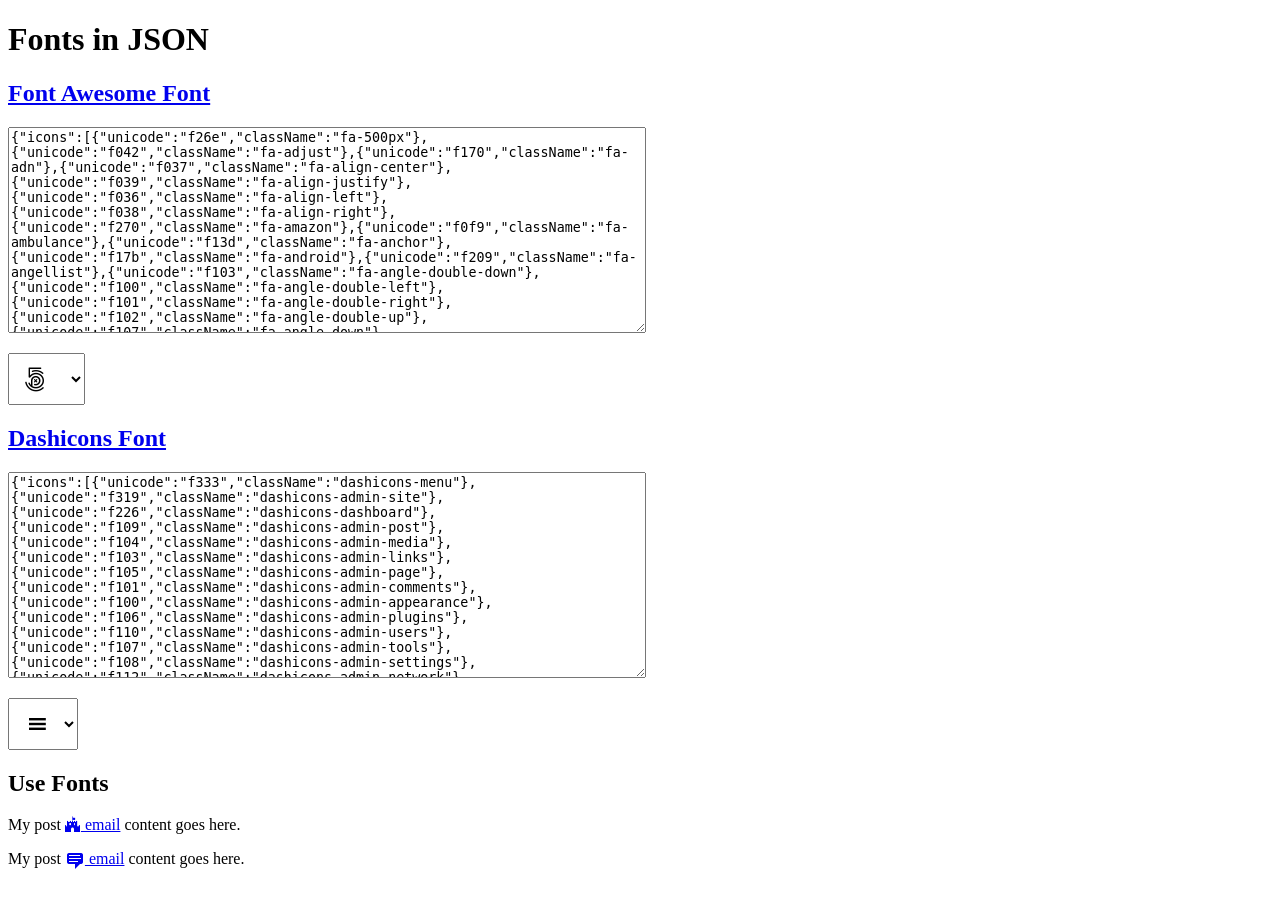
<file: test/icons-json/fetch/index.html>
<!DOCTYPE html>
<html>
<head>
    <meta charset="UTF-8">
    <title>Fonts in JSON</title>
    <link rel="stylesheet" href="https://maxcdn.bootstrapcdn.com/font-awesome/4.5.0/css/font-awesome.min.css">
    <link rel='stylesheet' id='dashicons-css'  href='../dashicons.css' type='text/css' media='all'>
    <script type='text/javascript' src='https://code.jquery.com/jquery-1.11.3.min.js'></script>
<style>
    textarea { width:50%; height:200px; }
    .result { display: none; }
    .select-fa-icon {font-family:'FontAwesome'; font-size:1.5em; padding:0.5em; }
    .select-dash-icon { font-family:'dashicons'; font-size:1.5em; padding:0.5em; }
</style>
<script>
jQuery(function ($) {

    /**
     * Class JsonMaker
     * @param string containerName
     * @param array  titleNames
     */
    var JsonMaker = function (containerName, titleNames) {
        var obj = {};
        obj[containerName] = [];

        /**
         * Add a record
         */
        this.addItem = function () {
            var item = {};

            for (var index in arguments) {
                var title = titleNames[index];
                item[title] = arguments[index];
            }

            obj[containerName].push(item);
        }

        /**
         * Get JSON string
         * @returns string
         */
        this.toString = function () {
            return JSON.stringify(obj);
        }
    };

    /**
     * Factory
     * @returns #JsonMaker
     */
    var jsonMakerForIcons = function () {
        return new JsonMaker('icons', ['unicode', 'className']);
    }

    /**
     * Fetch JSON of Font Awesome from documentation page
     * @link https://fortawesome.github.io/Font-Awesome/icons/
     */
    $('.ajax-result-fa').load('fontawesome.html', null, function (data) {
        var $select = $('.select-fa-icon');
        var json = jsonMakerForIcons();

        $(this).find('i.fa').each(function () {
            // unicode
            var unincode = $(this).text();

            // className
            var $parent = $(this).parent();
            $parent.children().remove();
            var className = $parent.text();

            $('<option value="'+ className +'">&#x'+ unincode +'</option>').appendTo($select);

            json.addItem($.trim(unincode), $.trim(className));
        });

        $('.output-fa').html(json.toString());
    });

    /**
     * Fetch JSON of Dashicons from documentation page
     * @link https://developer.wordpress.org/resource/dashicons/
     */
    $('.ajax-result-dash').load('dashicons.html', null, function (data) {
        var $select = $('.select-dash-icon');
        var json = jsonMakerForIcons();

        $(this).find('div.dashicons').each(function () {
            // unicode
            var unincode = $(this).attr('alt');

            // class
            $(this).removeClass('dashicons');
            var className = $(this).attr('class');

            $('<option value="'+ className +'">&#x'+ unincode +'</option>').appendTo($select);

            json.addItem($.trim(unincode), $.trim(className));
        });

        $('.output-dash').html(json.toString());
    });

});
</script>
</head>
<body>
    <h1>Fonts in JSON</h1>

    <h2><a href="https://fortawesome.github.io/Font-Awesome/icons/" target="_blank">Font Awesome Font</a></h2>
    <div class="result ajax-result-fa"></div>
    <p>
        <textarea class="output-fa"></textarea>
    </p>
    <p>
        <select class="select-fa-icon"></select>
    </p>

    <h2><a href="https://developer.wordpress.org/resource/dashicons/" target="_blank">Dashicons Font</a></h2>
    <div class="result ajax-result-dash"></div>
    <p>
        <textarea class="output-dash"></textarea>
    </p>
    <p>
        <select class="select-dash-icon"></select>
    </p>

    <h2>Use Fonts</h2>
    <p>My post <a href="mailto:test@test.nl" class=""><i class="fa fa-fort-awesome"></i> email</a> content goes here.</p>
    <p>My post <a href="mailto:test@test.nl" class=""><i class="dashicons-before dashicons-testimonial"></i> email</a> content goes here.</p>
</body>
</html>
</file>
<file: test/icons-json/dashicons.css>
@font-face {
	font-family: "dashicons";
	src: url(../fonts/dashicons.eot);
}

@font-face {
	font-family: "dashicons";
    src: url([data-uri]) format('woff'),
		url(../fonts/dashicons.ttf) format("truetype"),
		url(../fonts/dashicons.svg#dashicons) format("svg");
	font-weight: normal;
	font-style: normal;
}

.dashicons,
.dashicons-before:before {
	display: inline-block;
	width: 20px;
	height: 20px;
	font-size: 20px;
	line-height: 1;
	font-family: "dashicons";
	text-decoration: inherit;
	font-weight: normal;
	font-style: normal;
	vertical-align: top;
	text-align: center;
	-webkit-transition: color .1s ease-in 0;
	transition: color .1s ease-in 0;
	-webkit-font-smoothing: antialiased;
	-moz-osx-font-smoothing: grayscale;
}

/* Admin Menu Icons */

.dashicons-menu:before {
	content: "\f333";
}

.dashicons-admin-site:before {
	content: "\f319";
}

.dashicons-dashboard:before {
	content: "\f226";
}

.dashicons-admin-media:before {
	content: "\f104";
}

.dashicons-admin-page:before {
	content: "\f105";
}

.dashicons-admin-comments:before {
	content: "\f101";
}

.dashicons-admin-appearance:before {
	content: "\f100";
}

.dashicons-admin-plugins:before {
	content: "\f106";
}

.dashicons-admin-users:before {
	content: "\f110";
}

.dashicons-admin-tools:before {
	content: "\f107";
}

.dashicons-admin-settings:before {
	content: "\f108";
}

.dashicons-admin-network:before {
	content: "\f112";
}

.dashicons-admin-generic:before {
	content: "\f111";
}

.dashicons-admin-home:before {
	content: "\f102";
}

.dashicons-admin-collapse:before {
	content: "\f148";
}

.dashicons-filter:before {
	content: "\f536";
}

.dashicons-admin-customizer:before {
	content: "\f540";
}

.dashicons-admin-multisite:before {
	content: "\f541";
}


/* Both Admin Menu and Post Formats */

.dashicons-admin-links:before,
.dashicons-format-links:before {
	content: "\f103";
}

.dashicons-admin-post:before,
.dashicons-format-standard:before {
	content: "\f109";
}


/* Post Format Icons */

.dashicons-format-image:before {
	content: "\f128";
}

.dashicons-format-gallery:before {
	content: "\f161";
}

.dashicons-format-audio:before {
	content: "\f127";
}

.dashicons-format-video:before {
	content: "\f126";
}

.dashicons-format-chat:before {
	content: "\f125";
}

.dashicons-format-status:before {
	content: "\f130";
}

.dashicons-format-aside:before {
	content: "\f123";
}

.dashicons-format-quote:before {
	content: "\f122";
}


/* Welcome Screen Icons */

.dashicons-welcome-write-blog:before,
.dashicons-welcome-edit-page:before {
	content: "\f119";
}

.dashicons-welcome-add-page:before {
	content: "\f133";
}

.dashicons-welcome-view-site:before {
	content: "\f115";
}

.dashicons-welcome-widgets-menus:before {
	content: "\f116";
}

.dashicons-welcome-comments:before {
	content: "\f117";
}

.dashicons-welcome-learn-more:before {
	content: "\f118";
}


/* Image Editing Icons */

.dashicons-image-crop:before {
	content: "\f165";
}

.dashicons-image-rotate:before {
	content: "\f531";
}


.dashicons-image-rotate-left:before {
	content: "\f166";
}

.dashicons-image-rotate-right:before {
	content: "\f167";
}

.dashicons-image-flip-vertical:before {
	content: "\f168";
}

.dashicons-image-flip-horizontal:before {
	content: "\f169";
}

.dashicons-image-filter:before {
	content: "\f533";
}


/* Both Image Editing and TinyMCE */

.dashicons-undo:before {
	content: "\f171";
}

.dashicons-redo:before {
	content: "\f172";
}

/* TinyMCE Icons */

.dashicons-editor-bold:before {
	content: "\f200";
}

.dashicons-editor-italic:before {
	content: "\f201";
}

.dashicons-editor-ul:before {
	content: "\f203";
}

.dashicons-editor-ol:before {
	content: "\f204";
}

.dashicons-editor-quote:before {
	content: "\f205";
}

.dashicons-editor-alignleft:before {
	content: "\f206";
}

.dashicons-editor-aligncenter:before {
	content: "\f207";
}

.dashicons-editor-alignright:before {
	content: "\f208";
}

.dashicons-editor-insertmore:before {
	content: "\f209";
}

.dashicons-editor-spellcheck:before {
	content: "\f210";
}

.dashicons-editor-distractionfree:before,
.dashicons-editor-expand:before {
	content: "\f211";
}

.dashicons-editor-contract:before {
	content: "\f506";
}

.dashicons-editor-kitchensink:before {
	content: "\f212";
}

.dashicons-editor-underline:before {
	content: "\f213";
}

.dashicons-editor-justify:before {
	content: "\f214";
}

.dashicons-editor-textcolor:before {
	content: "\f215";
}

.dashicons-editor-paste-word:before {
	content: "\f216";
}

.dashicons-editor-paste-text:before {
	content: "\f217";
}

.dashicons-editor-removeformatting:before {
	content: "\f218";
}

.dashicons-editor-video:before {
	content: "\f219";
}

.dashicons-editor-customchar:before {
	content: "\f220";
}

.dashicons-editor-outdent:before {
	content: "\f221";
}

.dashicons-editor-indent:before {
	content: "\f222";
}

.dashicons-editor-help:before {
	content: "\f223";
}

.dashicons-editor-strikethrough:before {
	content: "\f224";
}

.dashicons-editor-unlink:before {
	content: "\f225";
}

.dashicons-editor-rtl:before {
	content: "\f320";
}

.dashicons-editor-break:before {
	content: "\f474";
}

.dashicons-editor-code:before {
	content: "\f475";
}

.dashicons-editor-paragraph:before {
	content: "\f476";
}

.dashicons-editor-table:before {
	content: "\f535";
}

/* Post Icons */

.dashicons-align-left:before {
	content: "\f135";
}

.dashicons-align-right:before {
	content: "\f136";
}

.dashicons-align-center:before {
	content: "\f134";
}

.dashicons-align-none:before {
	content: "\f138";
}

.dashicons-lock:before {
	content: "\f160";
}

.dashicons-unlock:before {
	content: "\f528";
}

.dashicons-calendar:before {
	content: "\f145";
}

.dashicons-calendar-alt:before {
	content: "\f508";
}

.dashicons-visibility:before {
	content: "\f177";
}

.dashicons-hidden:before {
	content: "\f530";
}

.dashicons-post-status:before {
	content: "\f173";
}

.dashicons-edit:before {
	content: "\f464";
}

.dashicons-post-trash:before,
.dashicons-trash:before {
	content: "\f182";
}

.dashicons-sticky:before {
	content: "\f537";
}


/* Sorting */

.dashicons-external:before {
	content: "\f504";
}

.dashicons-arrow-up:before {
	content: "\f142";
}

.dashicons-arrow-down:before {
	content: "\f140";
}

.dashicons-arrow-left:before {
	content: "\f141";
}

.dashicons-arrow-right:before {
	content: "\f139";
}

.dashicons-arrow-up-alt:before {
	content: "\f342";
}

.dashicons-arrow-down-alt:before {
	content: "\f346";
}

.dashicons-arrow-left-alt:before {
	content: "\f340";
}

.dashicons-arrow-right-alt:before {
	content: "\f344";
}

.dashicons-arrow-up-alt2:before {
	content: "\f343";
}

.dashicons-arrow-down-alt2:before {
	content: "\f347";
}

.dashicons-arrow-left-alt2:before {
	content: "\f341";
}

.dashicons-arrow-right-alt2:before {
	content: "\f345";
}

.dashicons-leftright:before {
	content: "\f229";
}

.dashicons-sort:before {
	content: "\f156";
}

.dashicons-randomize:before {
	content: "\f503"
}

.dashicons-list-view:before {
	content: "\f163";
}

.dashicons-exerpt-view:before, /* Misspelled. Use .dashicons-excerpt-view instead. */
.dashicons-excerpt-view:before {
	content: "\f164";
}

.dashicons-grid-view:before {
	content: "\f509";
}


/* WPorg specific icons: Jobs, Profiles, WordCamps */

.dashicons-hammer:before {
	content: "\f308";
}

.dashicons-art:before {
	content: "\f309";
}

.dashicons-migrate:before {
	content: "\f310";
}

.dashicons-performance:before {
	content: "\f311";
}

.dashicons-universal-access:before {
	content: "\f483";
}

.dashicons-universal-access-alt:before {
	content: "\f507";
}

.dashicons-tickets:before {
	content: "\f486";
}

.dashicons-nametag:before {
	content: "\f484";
}

.dashicons-clipboard:before {
	content: "\f481";
}

.dashicons-heart:before {
	content: "\f487";
}

.dashicons-megaphone:before {
	content: "\f488";
}

.dashicons-schedule:before {
	content: "\f489";
}


/* Internal/Products */

.dashicons-wordpress:before {
	content: "\f120";
}

.dashicons-wordpress-alt:before {
	content: "\f324";
}

.dashicons-pressthis:before {
	content: "\f157";
}

.dashicons-update:before {
	content: "\f463";
}

.dashicons-screenoptions:before {
	content: "\f180";
}

.dashicons-cart:before {
	content: "\f174";
}

.dashicons-feedback:before {
	content: "\f175";
}

.dashicons-cloud:before {
	content: "\f176";
}

.dashicons-translation:before {
	content: "\f326";
}


/* Taxonomies */

.dashicons-tag:before {
	content: "\f323";
}

.dashicons-category:before {
	content: "\f318";
}


/* Widget icons */

.dashicons-archive:before {
	content: "\f480";
}

.dashicons-tagcloud:before {
	content: "\f479";
}

.dashicons-text:before {
	content: "\f478";
}


/* Media icons */

.dashicons-media-archive:before {
	content: "\f501"
}

.dashicons-media-audio:before {
	content: "\f500"
}

.dashicons-media-code:before {
	content: "\f499"
}

.dashicons-media-default:before {
	content: "\f498"
}

.dashicons-media-document:before {
	content: "\f497"
}

.dashicons-media-interactive:before {
	content: "\f496"
}

.dashicons-media-spreadsheet:before {
	content: "\f495"
}

.dashicons-media-text:before {
	content: "\f491"
}

.dashicons-media-video:before {
	content: "\f490"
}

.dashicons-playlist-audio:before {
	content: "\f492"
}

.dashicons-playlist-video:before {
	content: "\f493"
}

.dashicons-controls-play:before {
	content: "\f522"
}

.dashicons-controls-pause:before {
	content: "\f523"
}

.dashicons-controls-forward:before {
	content: "\f519"
}

.dashicons-controls-skipforward:before {
	content: "\f517"
}

.dashicons-controls-back:before {
	content: "\f518"
}

.dashicons-controls-skipback:before {
	content: "\f516"
}

.dashicons-controls-repeat:before {
	content: "\f515"
}

.dashicons-controls-volumeon:before {
	content: "\f521"
}

.dashicons-controls-volumeoff:before {
	content: "\f520"
}


/* Alerts/Notifications/Flags */

.dashicons-yes:before {
	content: "\f147";
}

.dashicons-no:before {
	content: "\f158";
}

.dashicons-no-alt:before {
	content: "\f335";
}

.dashicons-plus:before {
	content: "\f132";
}

.dashicons-plus-alt:before {
	content: "\f502"
}

.dashicons-plus-alt2:before {
	content: "\f543"
}

.dashicons-minus:before {
	content: "\f460";
}

.dashicons-dismiss:before {
	content: "\f153";
}

.dashicons-marker:before {
	content: "\f159";
}

.dashicons-star-filled:before {
	content: "\f155";
}

.dashicons-star-half:before {
	content: "\f459";
}

.dashicons-star-empty:before {
	content: "\f154";
}

.dashicons-flag:before {
	content: "\f227";
}

.dashicons-info:before {
	content: "\f348";
}

.dashicons-warning:before {
	content: "\f534";
}


/* Social Icons */

.dashicons-share:before {
	content: "\f237";
}

.dashicons-share1:before {
	content: "\f237";
}

.dashicons-share-alt:before {
	content: "\f240";
}

.dashicons-share-alt2:before {
	content: "\f242";
}

.dashicons-twitter:before {
	content: "\f301";
}

.dashicons-rss:before {
	content: "\f303";
}

.dashicons-email:before {
	content: "\f465";
}

.dashicons-email-alt:before {
	content: "\f466";
}

.dashicons-facebook:before {
	content: "\f304";
}

.dashicons-facebook-alt:before {
	content: "\f305";
}

.dashicons-networking:before {
	content: "\f325";
}

.dashicons-googleplus:before {
	content: "\f462";
}


/* Misc/CPT */

.dashicons-location:before {
	content: "\f230";
}

.dashicons-location-alt:before {
	content: "\f231";
}

.dashicons-camera:before {
	content: "\f306";
}

.dashicons-images-alt:before {
	content: "\f232";
}

.dashicons-images-alt2:before {
	content: "\f233";
}

.dashicons-video-alt:before {
	content: "\f234";
}

.dashicons-video-alt2:before {
	content: "\f235";
}

.dashicons-video-alt3:before {
	content: "\f236";
}

.dashicons-vault:before {
	content: "\f178";
}

.dashicons-shield:before {
	content: "\f332";
}

.dashicons-shield-alt:before {
	content: "\f334";
}

.dashicons-sos:before {
	content: "\f468";
}

.dashicons-search:before {
	content: "\f179";
}

.dashicons-slides:before {
	content: "\f181";
}

.dashicons-analytics:before {
	content: "\f183";
}

.dashicons-chart-pie:before {
	content: "\f184";
}

.dashicons-chart-bar:before {
	content: "\f185";
}

.dashicons-chart-line:before {
	content: "\f238";
}

.dashicons-chart-area:before {
	content: "\f239";
}

.dashicons-groups:before {
	content: "\f307";
}

.dashicons-businessman:before {
	content: "\f338";
}

.dashicons-id:before {
	content: "\f336";
}

.dashicons-id-alt:before {
	content: "\f337";
}

.dashicons-products:before {
	content: "\f312";
}

.dashicons-awards:before {
	content: "\f313";
}

.dashicons-forms:before {
	content: "\f314";
}

.dashicons-testimonial:before {
	content: "\f473";
}

.dashicons-portfolio:before {
	content: "\f322";
}

.dashicons-book:before {
	content: "\f330";
}

.dashicons-book-alt:before {
	content: "\f331";
}

.dashicons-download:before {
	content: "\f316";
}

.dashicons-upload:before {
	content: "\f317";
}

.dashicons-backup:before {
	content: "\f321";
}

.dashicons-clock:before {
	content: "\f469";
}

.dashicons-lightbulb:before {
	content: "\f339";
}

.dashicons-microphone:before {
	content: "\f482";
}

.dashicons-desktop:before {
	content: "\f472";
}

.dashicons-tablet:before {
	content: "\f471";
}

.dashicons-smartphone:before {
	content: "\f470";
}

.dashicons-phone:before {
	content: "\f525";
}

.dashicons-smiley:before {
	content: "\f328";
}

.dashicons-index-card:before {
	content: "\f510";
}

.dashicons-carrot:before {
	content: "\f511";
}

.dashicons-building:before {
	content: "\f512";
}

.dashicons-store:before {
	content: "\f513";
}

.dashicons-album:before {
	content: "\f514";
}

.dashicons-palmtree:before {
	content: "\f527";
}

.dashicons-tickets-alt:before {
	content: "\f524";
}

.dashicons-money:before {
	content: "\f526";
}

.dashicons-thumbs-up:before {
	content: "\f529";
}

.dashicons-thumbs-down:before {
	content: "\f542";
}

.dashicons-layout:before {
	content: "\f538";
}
</file>
